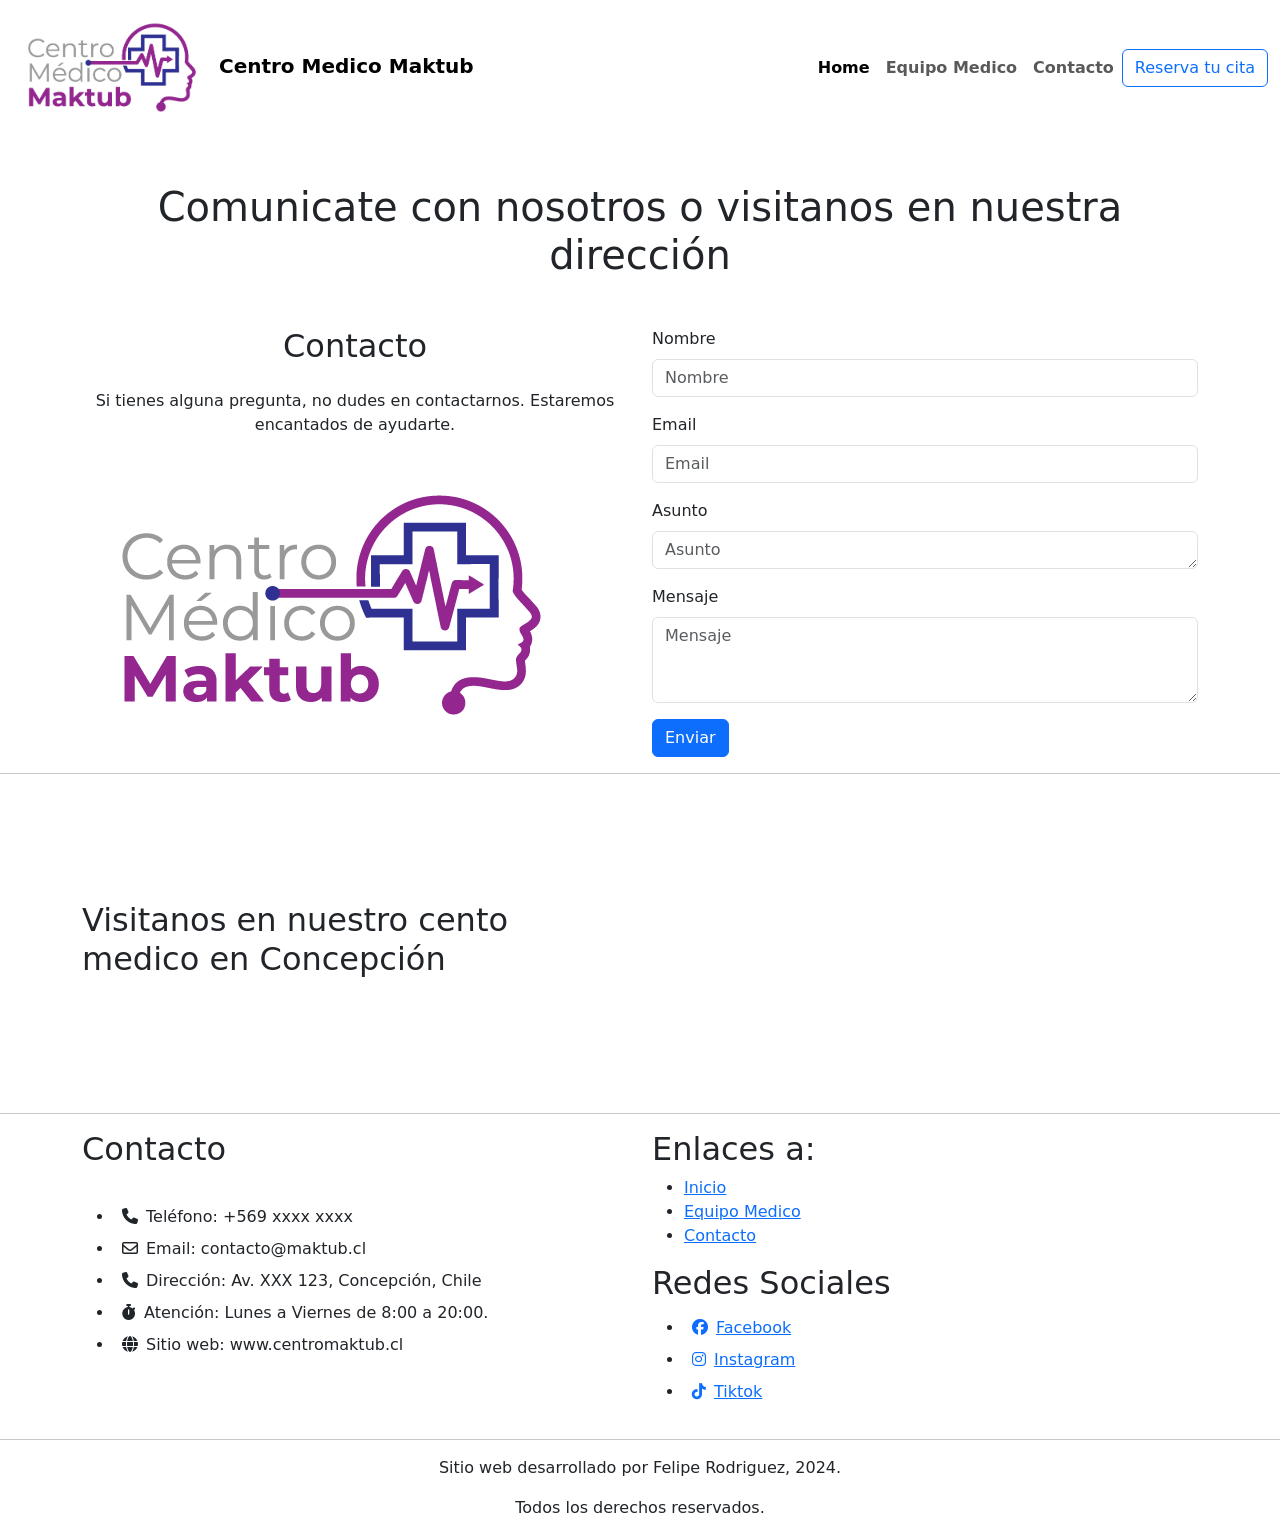
<file: contacto.html>
<!DOCTYPE html>
<html lang="es">

<head>
    <meta charset="UTF-8">
    <meta name="viewport" content="width=device-width, initial-scale=1.0">
    <title>Contacto</title>
    <!-- Favicon Centro -->
    <link rel="shortcut icon" href="./assets/img/centroFavicon.png" type="image/x-icon">
    <!-- Bootstrap CSS -->
    <link href="https://cdn.jsdelivr.net/npm/bootstrap@5.3.3/dist/css/bootstrap.min.css" rel="stylesheet"
        integrity="sha384-QWTKZyjpPEjISv5WaRU9OFeRpok6YctnYmDr5pNlyT2bRjXh0JMhjY6hW+ALEwIH" crossorigin="anonymous">
    <!-- bootstrap JS -->
    <script src="https://cdn.jsdelivr.net/npm/bootstrap@5.3.3/dist/js/bootstrap.bundle.min.js"
        integrity="sha384-YvpcrYf0tY3lHB60NNkmXc5s9fDVZLESaAA55NDzOxhy9GkcIdslK1eN7N6jIeHz"
        crossorigin="anonymous"></script>
    <!-- Font awesome -->
    <link rel="stylesheet" href="https://cdnjs.cloudflare.com/ajax/libs/font-awesome/6.6.0/css/all.min.css"
        integrity="sha512-Kc323vGBEqzTmouAECnVceyQqyqdsSiqLQISBL29aUW4U/M7pSPA/gEUZQqv1cwx4OnYxTxve5UMg5GT6L4JJg=="
        crossorigin="anonymous" referrerpolicy="no-referrer" />
    <!-- Javascript -->
    <script defer src="./assets/js/script.js"></script>
</head>

<body>
    <!-- INICIO NAVBAR -->
    <nav class="navbar navbar-expand-lg navbar-light fw-bold">
        <div class="container-fluid">
            <a class="navbar-brand" href="#"> <img class="LogoMaktub" src="./assets/img/LOGO-Centro-Medico-Maktub.png"
                    alt="Logo_Centro_Medico_Maktub" width="200" height="auto"> Centro Medico Maktub</a>
            <button class="navbar-toggler" type="button" data-bs-toggle="collapse" data-bs-target="#navbarNav"
                aria-controls="navbarNav" aria-expanded="false" aria-label="Toggle navigation">
                <span class="navbar-toggler-icon"></span>
            </button>
            <div class="collapse navbar-collapse" id="navbarNav">
                <ul class="navbar-nav ms-auto">
                    <li class="nav-item">
                        <a class="nav-link active" aria-current="page" href="index.html">Home</a>
                    </li>
                    <li class="nav-item">
                        <a class="nav-link" href="equipoMedico.html">Equipo Medico</a>
                    </li>
                    <li class="nav-item">
                        <a class="nav-link" href="contacto.html">Contacto</a>
                    </li>
                </ul>
                <a type="button" class="btn btn-outline-primary" onclick="mostrarMensaje()">Reserva tu
                    cita</a>
            </div>
        </div>
    </nav>
    <!-- FIN NAVBAR -->

    <!-- INICIO FORMULARIO -->
    <h1 class="container text-center pt-5">
        Comunicate con nosotros o visitanos en nuestra dirección
    </h1>
    <section class="formulario container pt-3">
        <div class="row">
            <div class="col-sm-12 col-md-6">
                <h2 class="text-center mt-4">Contacto</h2>
                <p class="text-center py-3">Si tienes alguna pregunta, no dudes en contactarnos. Estaremos encantados de
                    ayudarte.</p>
                <img src="./assets/img/LOGO-Centro-Medico-Maktub.png" alt="">
            </div>
            <div class="col-sm-12 col-md-6 mt-4">
                <form action="" onsubmit="mostrarAlerta(event)">
                    <div class="mb-3">
                        <label class="form-label" for="nombre">Nombre</label>
                        <input id="nombre" class="form-control" type="text" placeholder="Nombre" required />
                    </div>
                    <div class="mb-3">
                        <label class="form-label" for="email">Email</label>
                        <input id="email" class="form-control" type="email" placeholder="Email" required />
                    </div>
                    <div class="mb-3">
                        <label class="form-label" for="asunto">Asunto</label>
                        <textarea id="asunto" class="form-control" id="asunto" rows="1" placeholder="Asunto"
                            required></textarea>
                    </div>
                    <div class="mb-3">
                        <label class="form-label" for="mensaje">Mensaje</label>
                        <textarea id="mensaje" class="form-control" id="mensaje" rows="3" placeholder="Mensaje"
                            required></textarea>
                    </div>
                    <button type="submit" class="btn btn-primary" onclick="mostrarAlerta()">Enviar</button>
                </form>
            </div>
        </div>
    </section>
    <!-- FIN FORMULARIO -->
    <hr>
    <!-- INICIO MAPA -->
    <section class="container">
        <div class="row">
            <div class="col-sm-12 col-md-6 my-auto">
                <h2>Visitanos en nuestro cento medico en Concepción</h2>
            </div>
            <div class="col-sm-12 col-md-6 mx-auto">
                <iframe
                    src="https://www.google.com/maps/embed?pb=!1m18!1m12!1m3!1d25548.373734025812!2d-73.04795204595798!3d-36.82938048818848!2m3!1f0!2f0!3f0!3m2!1i1024!2i768!4f13.1!3m3!1m2!1s0x9669b5d0f7080943%3A0x9388a850ce8442c!2sPlaza%20de%20la%20Independencia%20de%20Concepci%C3%B3n!5e0!3m2!1ses!2scl!4v1730944066114!5m2!1ses!2scl"
                    width="400" height="300" style="border:0;" allowfullscreen="" loading="lazy"
                    referrerpolicy="no-referrer-when-downgrade"></iframe>
            </div>
        </div>
    </section>
    <!-- FIN MAPA -->
    <hr>
    <!-- INICIO FOOTER -->
    <footer>
        <div class="container">
            <div class="row">
                <div class="col-6 col-bg-12">
                    <h2 class="pb-4">Contacto</h2>
                    <ul>
                        <li><i class="font_icon fa-solid fa-phone py-2 mx-2"></i>Teléfono: +569 xxxx xxxx</li>
                        <li><i class="font_icon fa-regular fa-envelope py-2 mx-2"></i>Email: contacto@maktub.cl</li>
                        <li><i class="font_icon fa-solid fa-phone py-2 mx-2"></i>Dirección: Av. XXX 123, Concepción,
                            Chile</li>
                        <li><i class="font_icon fa-solid fa-stopwatch py-2 mx-2"></i>Atención: Lunes a Viernes de
                            8:00 a 20:00.</li>
                        <li><i class="font_icon fa-solid fa-globe py-2 mx-2"></i>Sitio web: www.centromaktub.cl</li>
                    </ul>
                </div>
                <div class="col-6 col-bg-12">
                    <div>
                        <h2>
                            Enlaces a:
                        </h2>
                        <ul>
                            <li><a href="index.html" class="">Inicio</a></li>
                            <li><a href="equipoMedico.html" class="">Equipo Medico</a></li>
                            <li><a href="contacto.html" class="">Contacto</a></li>
                        </ul>
                    </div>
                    <div>
                        <h2>Redes Sociales</h2>
                        <ul>
                            <li><a href="https://www.facebook.com" target="_blank"><i
                                        class="fa-brands fa-facebook py-2 mx-2"></i>Facebook</a></li>
                            <li><a href="https://www.instagram.com" target="_blank"><i
                                        class="fa-brands fa-instagram py-2 mx-2"></i>Instagram</a></li>
                            <li><a href="https://www.tiktok.com" target="_blank"><i
                                        class="fa-brands fa-tiktok py-2 mx-2"></i>Tiktok</a></li>
                        </ul>
                    </div>
                </div>
            </div>
        </div>
        <hr>
        <p class="text-center">Sitio web desarrollado por Felipe Rodriguez, 2024.</p>
        <p class="text-center py-0 mx-0">Todos los derechos reservados.</p>
    </footer>
    <!-- FIN FOOTER -->
</body>

</html>
</file>
